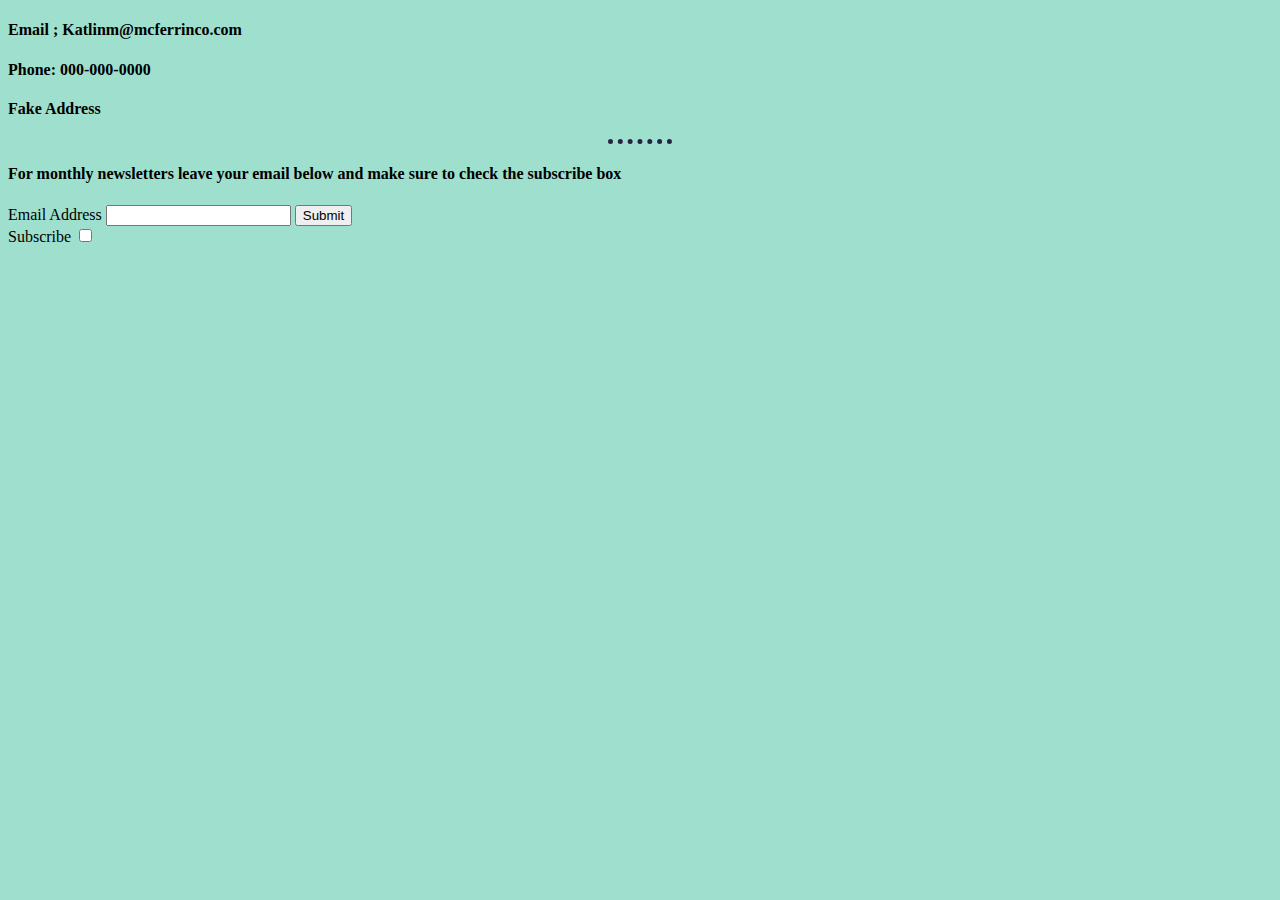
<file: contact.html>
<!DOCTYPE html>
<html lang="en" dir="ltr">
  <head>
    <meta charset="utf-8">
    <title>Contact Information</title>
  </head>
<link rel="stylesheet" href="css/styles.css">
  <body>
    <h4>Email ; Katlinm@mcferrinco.com</h4>
    <h4>Phone: 000-000-0000</h4>
    <h4> Fake Address</h4>
    <hr>
    <h4>For monthly newsletters leave your email below and make sure to check the subscribe box</h4>
    <form class="" action="index.html" method="post">
        <label>Email Address</label>
        <input type="text">
        <input type="submit">
    <br>
    <form class="" action="index.html" method="post">
      <label>Subscribe</label>
      <input type="checkbox">
  </body>
</html>
</file>
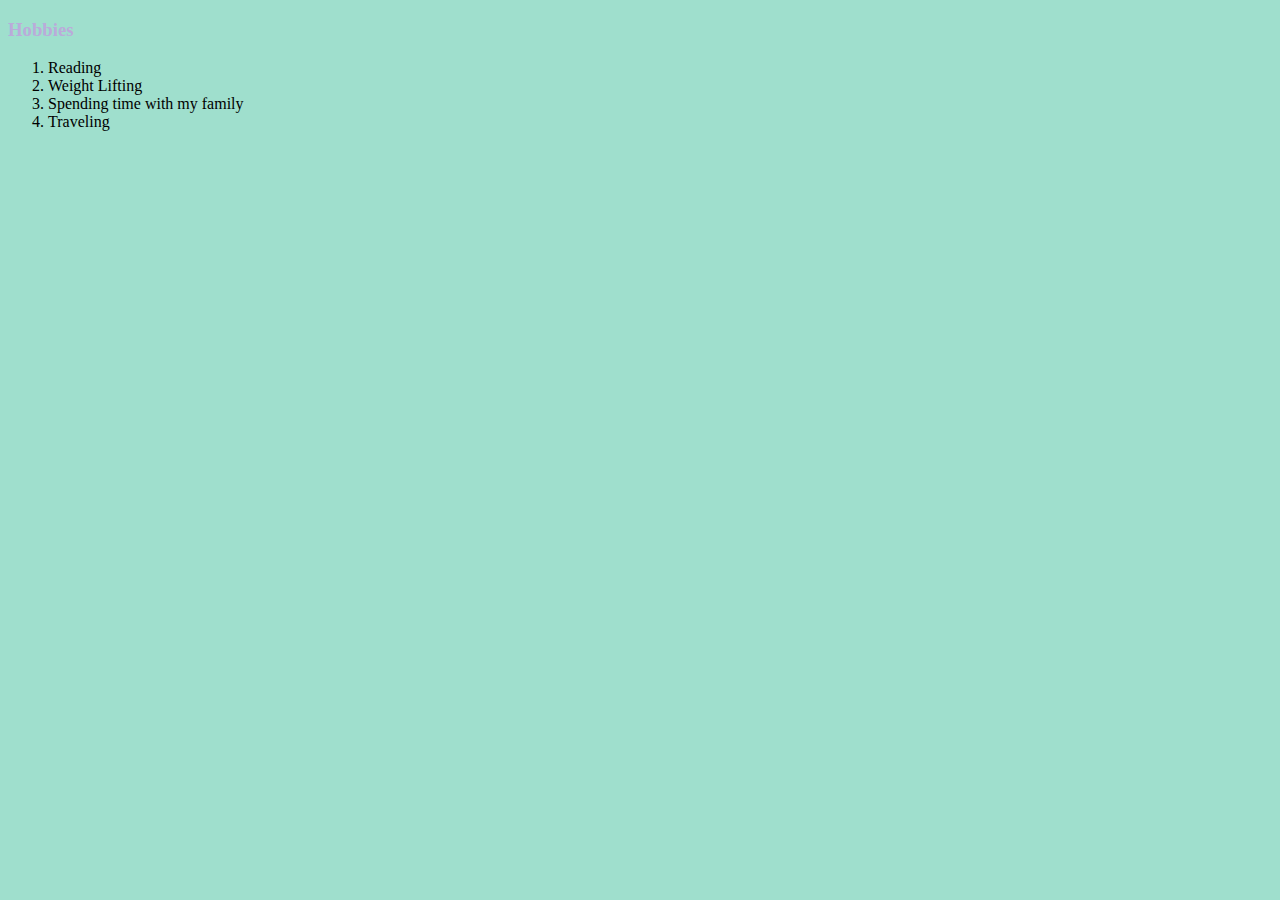
<file: Hobbies.html>
<!DOCTYPE html>
<html lang="en" dir="ltr">
  <head>
    <meta charset="utf-8">
    <title>My hobbies</title>
  </head>
<link rel="stylesheet" href="css/styles.css">

  <body>
    <h3><b>Hobbies</b></h3>
      <ol>
      <li>Reading</li>
      <li>Weight Lifting</li>
      <li>Spending time with my family</li>
      <li>Traveling</li>
    </ol>
  </body>
</html>
</file>
<file: css/styles.css>
body
  {
    background-color:#9fdfcd;
  }
  h1 {
    color: #3e206d;
  }
  h3{
        color: #baabda;
      }


  hr {
    border-style: none;
    border-top-style: dotted;
    border-color: #272343;
    border-width: 5px;
    width: 5%;
</file>
